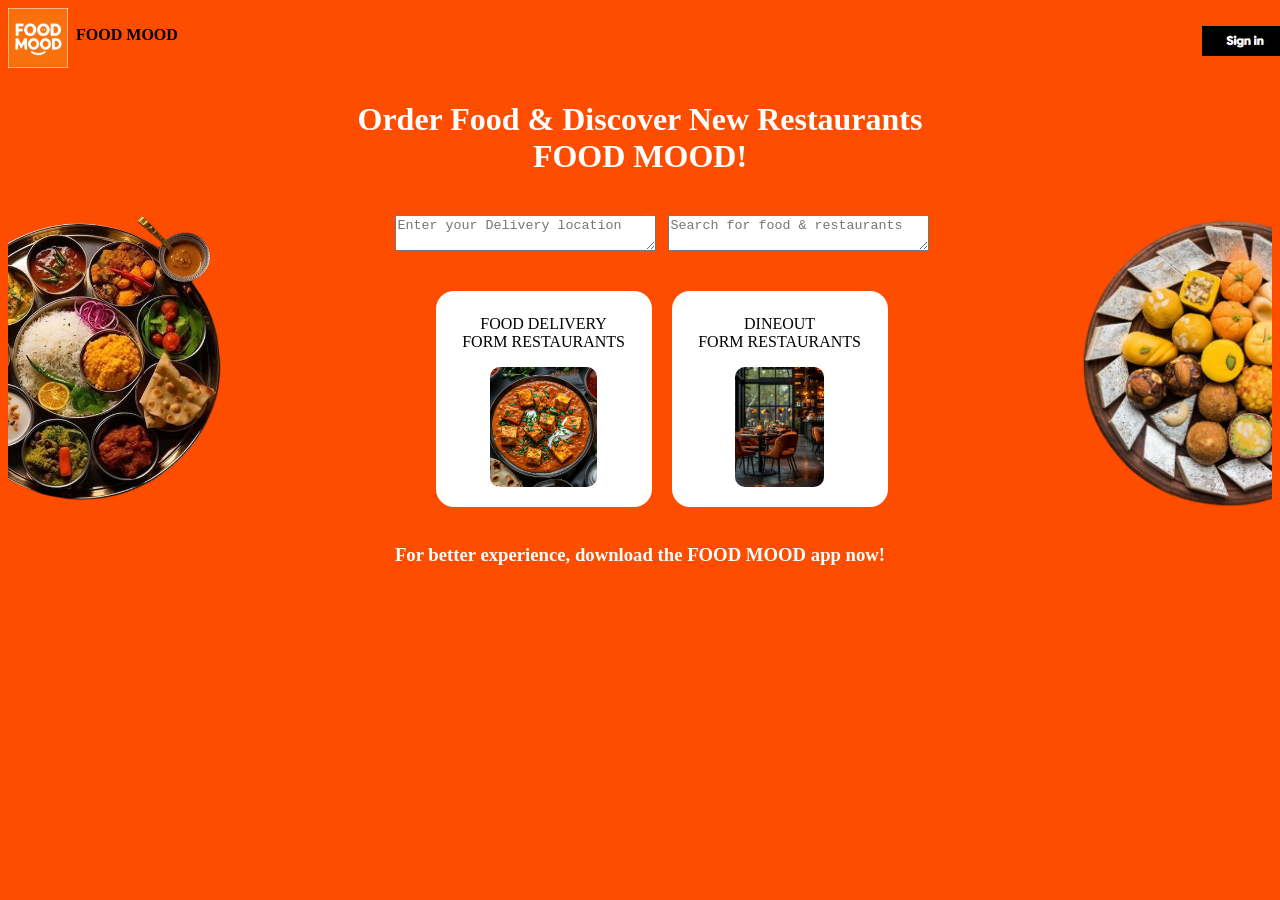
<file: index.html>
<!doctype html>
<html>
<head>
<meta name="viewport" content="width=device-width,initial-scale=1.0">
<link rel="stylesheet" href="style.css">
<style>
.style
{
display:inline-block;float:center;border-radius:18px;
height:200px;width:200px;background-color:white;
margin="20px";padding:8px;margin-bottom="20px"
}
.style:hover{transform:scale(1.1);transition:0.8s;color:grey}
.hover:hover{transform:scale(1.1);transition:0.8s}
</style>
</head>
<body style="background-color:#FF4D00">
<header>
&nbsp;<img src="logo.jpg" height="60" class="hover" align="left"> <br> &nbsp; <b>FOOD 
MOOD</b>
<div style="display:inline-block;float:right;height:30px;width:70px;">
<a href="signin.html"><img src="signin1.jpg" class="hover" height="30"></a>
</div>
</header>
<br>
<br>
<main>
<center><h1> Order Food & Discover New Restaurants<br>
FOOD MOOD!</h1>
<br>
<img src="thali3.png" height="320" align="left">
<img src="thali.png" height="300" align="right">
<form>
<textarea cols="30" placeholder="Enter your Delivery location"></textarea>
&nbsp;
<textarea cols="30" placeholder="Search for food & restaurants"></textarea>
</form>
<br>
<br>
<div class="style">
<p>FOOD DELIVERY<BR> FORM RESTAURANTS</P>
<a href="page2.html"><img src="food.jpg" height="120" style="border-radius:10px"></a>
</div>
&nbsp;&nbsp;&nbsp;
<div class="style">
<p>DINEOUT<BR> FORM RESTAURANTS</P>
<a href="page3.html"><img src="plate1.jpg" height="120" style="border-radius:10px"></a>
</div>
</center>
</main>
<br>
<footer>
<center>
<h3>For better experience, download the FOOD MOOD app now!</h3></center>
</footer>
</body>
</html>
</file>
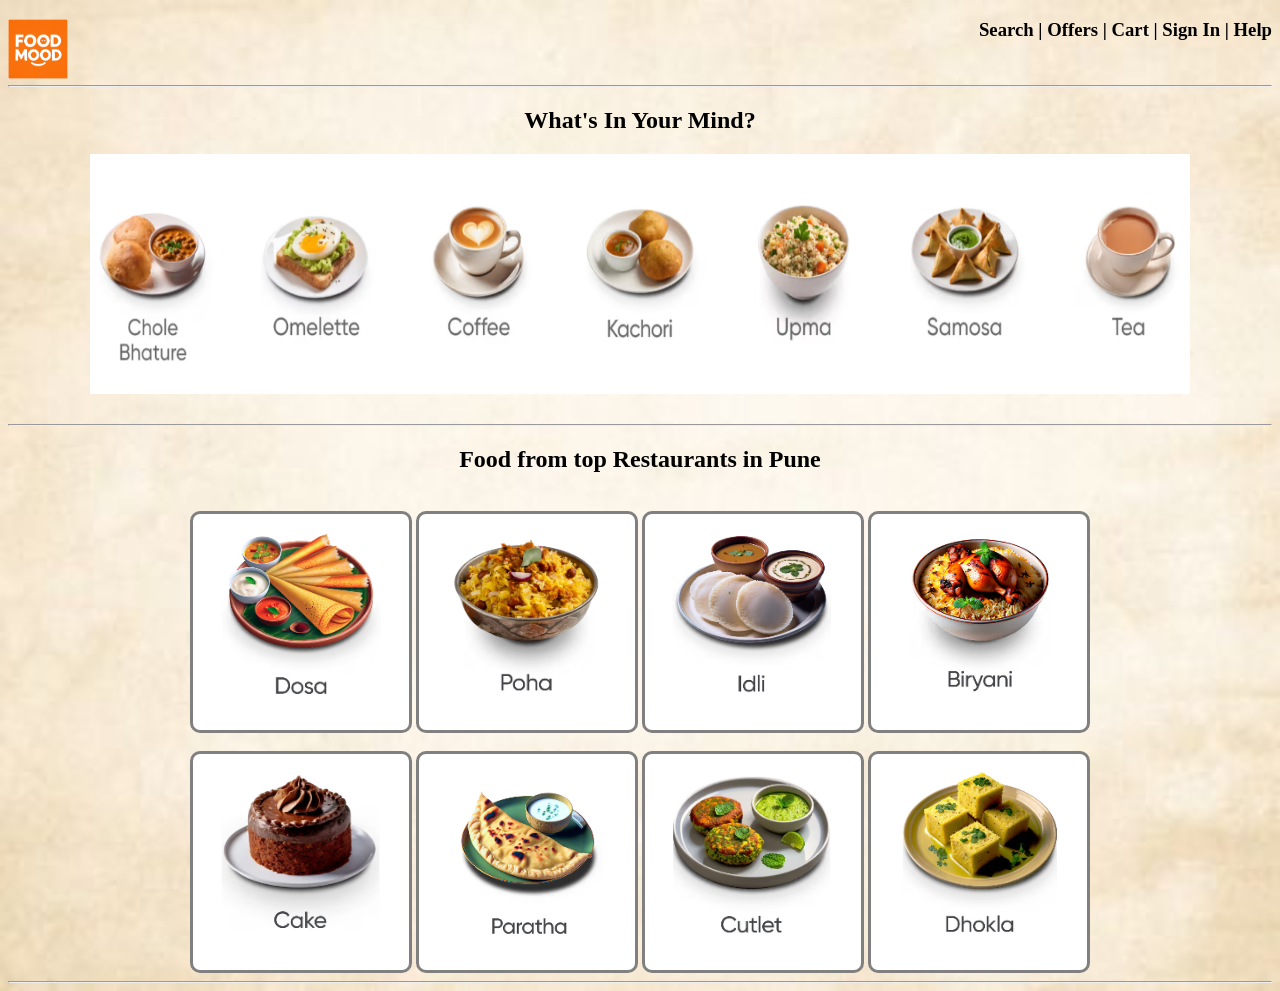
<file: page2.html>
<!doctype html>
<html>
<head>
<meta name="viewport" content="width=device-width,initial-scale=1.0">
<style>
.style{
display:inline-block;float:center;
height:200px;border:solid grey;border-radius:10px;
width:200px;
background-color:white;margin-right="40px";padding:8px}
.style:hover{transform:scale(1.1);transition:0.8s}
</style>
</head>
<body background="bg1.jpg" style="background-repeat:no repeat;background-size:cover">
<header>
<img src="logo.jpg" height="60" align="left">
<h3 align="right">Search&nbsp;|&nbsp;Offers&nbsp;|&nbsp;Cart&nbsp;|&nbsp;Sign 
In&nbsp;|&nbsp;Help</h3>
<br><hr>
</header>
<main>
<center>
<h2>What's In Your Mind?</h2>
<img src="food1.png" height="240" width="1100"></center>
<br><hr>
<center>
<h2>Food from top Restaurants in Pune</h2><br></center>
<center>
<div class="style">
<img src="food2.png" height="180">
</div>
<div class="style">
<img src="food3.png" height="180">
</div>
<div class="style">
<img src="food4.png" height="180">
</div>
<div class="style">
<img src="food5.png" height="180">
</div>
<br><br>
<div class="style">
<img src="food6.png" height="180">
</div>
<div class="style">
<img src="food7.png" height="180">
</div>
<div class="style">
<img src="food8.png" height="180">
</div>
<div class="style">
<img src="food9.png" height="180">
</div>
<hr>
</center>
</main>
</body>
</html>
</file>
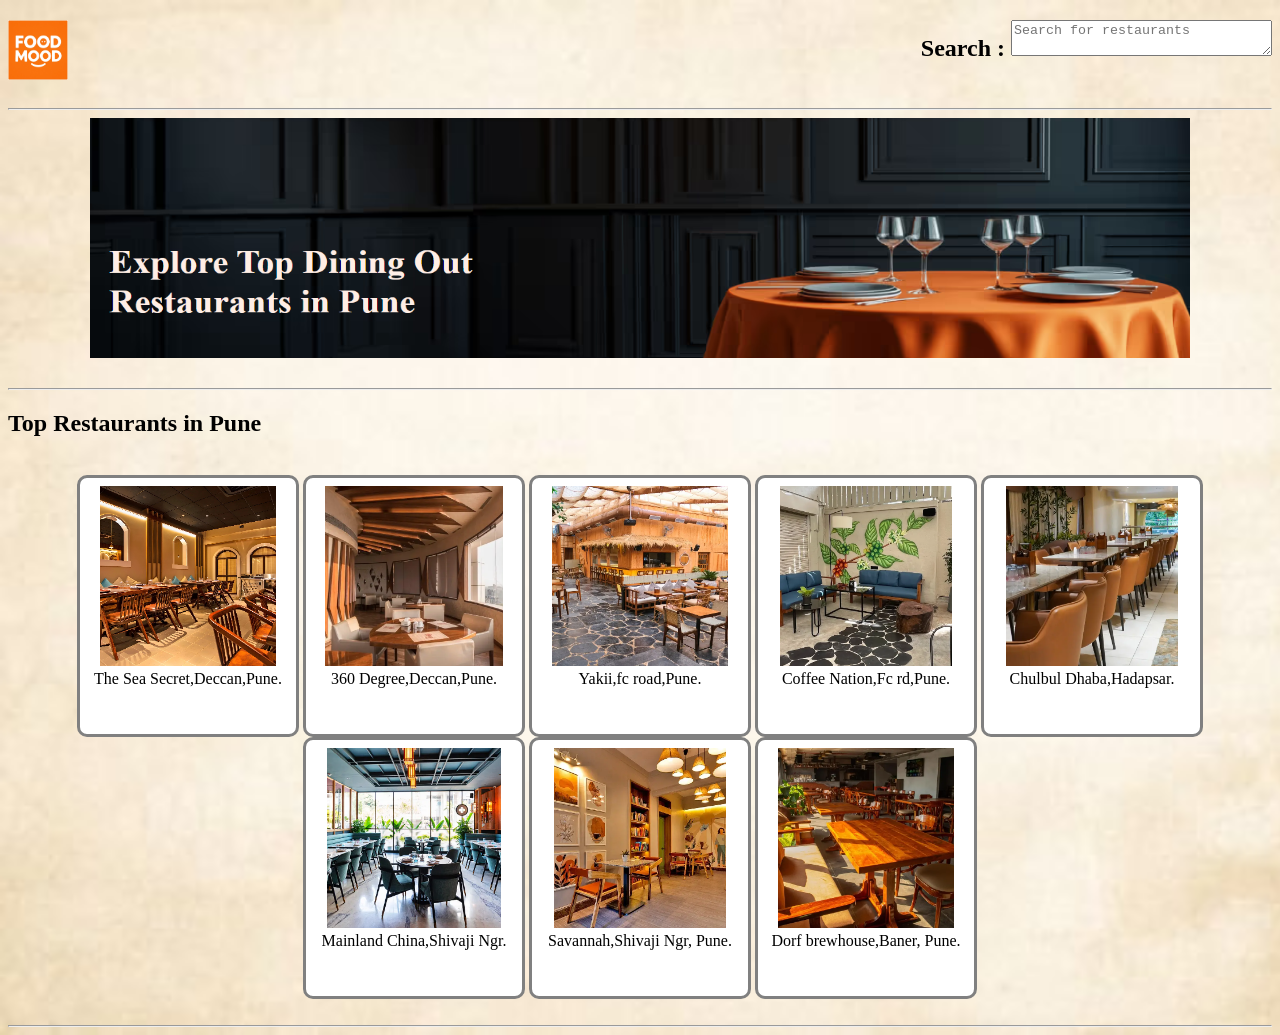
<file: page3.html>
<!doctype html>
<html>
<head>
<meta name="viewport" content="width=device-width,initial-scale=1.0">
<style>
.style{
display:inline-block;float:center;
height:240px;border:solid grey;border-radius:10px;
width:200px;
background-color:white;margin="20px";padding:8px}
.style:hover{transform:scale(1.1);transition:0.8s;font-weight:bold}
</style>
</head>
<body background="bg1.jpg" style="background-repeat:no repeat;background-size:cover">
<header>
<img src="logo.jpg" height="60" align="left">
<h2 align="right">Search : <textarea cols="30" placeholder="Search for restaurants">
</textarea></h2>
<br><hr>
</header>
<center>
<main>
<img src="hotel1.png" height="240" width="1100"></center>
<br><hr>
<h2>Top Restaurants in Pune</h2><br>
<center>
<div class="style">
<img src="hotel2.png" height="180">
The Sea Secret,Deccan,Pune.
</div>
<div class="style">
<img src="hotel3.png" height="180">
360 Degree,Deccan,Pune.
</div>
<div class="style">
<img src="hotel4.png" height="180">
Yakii,fc road,Pune.
</div>
<div class="style">
<img src="hotel5.png" height="180">
Coffee Nation,Fc rd,Pune.
</div>
<div class="style">
<img src="hotel6.png" height="180">
Chulbul Dhaba,Hadapsar.
</div>
<div class="style">
<img src="hotel7.png" height="180">
Mainland China,Shivaji Ngr.
</div>
<div class="style">
<img src="hotel8.png" height="180">
Savannah,Shivaji Ngr, Pune.
</div>
<div class="style">
<img src="hotel9.png" height="180">
Dorf brewhouse,Baner, Pune.
</div>
<br><br>
<hr>
</main>
</center>
</header>
</body>
</html>
</file>
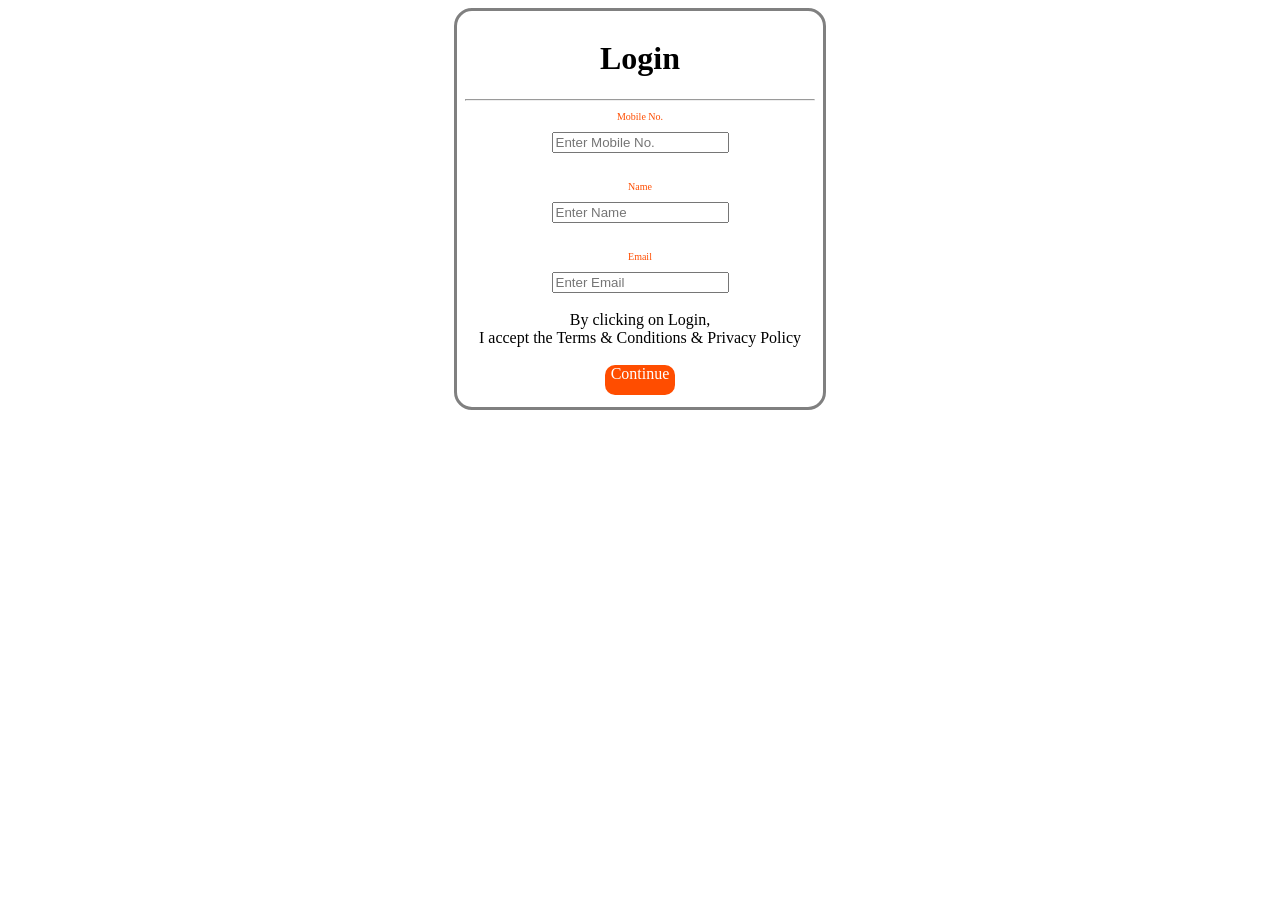
<file: signin.html>
<!doctype html>
<html>
<head>
<meta name="viewport" content="width=device-width,initial-scale=1.0">
</head>
<body>
<center>
<div style="border:solid grey;border-radius:18px;display:inline-block;
float:center;height:380px;width:350px;background-color:white;padding:8px">
<h1> Login </h1>
<hr>
<form>
<p style="font-size:10px;color:#FF4D00"> Mobile No.</p>
<input type="number" placeholder="Enter Mobile No."><br>
<br>
<p style="font-size:10px;color:#FF4D00">Name</p>
<input type="text" placeholder="Enter Name"><br>
<br>
<p style="font-size:10px;color:#FF4D00">Email</p>
<input type="Email" placeholder="Enter Email">
<br>
<br>
By clicking on Login,<br> I accept the Terms & Conditions & Privacy Policy
<br>
<br>
<div style="display:inline￾block;float:center;height:30px;width:70px;color:white;background-color:#FF4D00;
border-radius:10px">Continue
</center>
</div>
</body>
</html>
</file>
<file: style.css>
h1,h3{font-family:Comic Sans Ms;color:white}
p{font-family:Arial black;}
</file>
